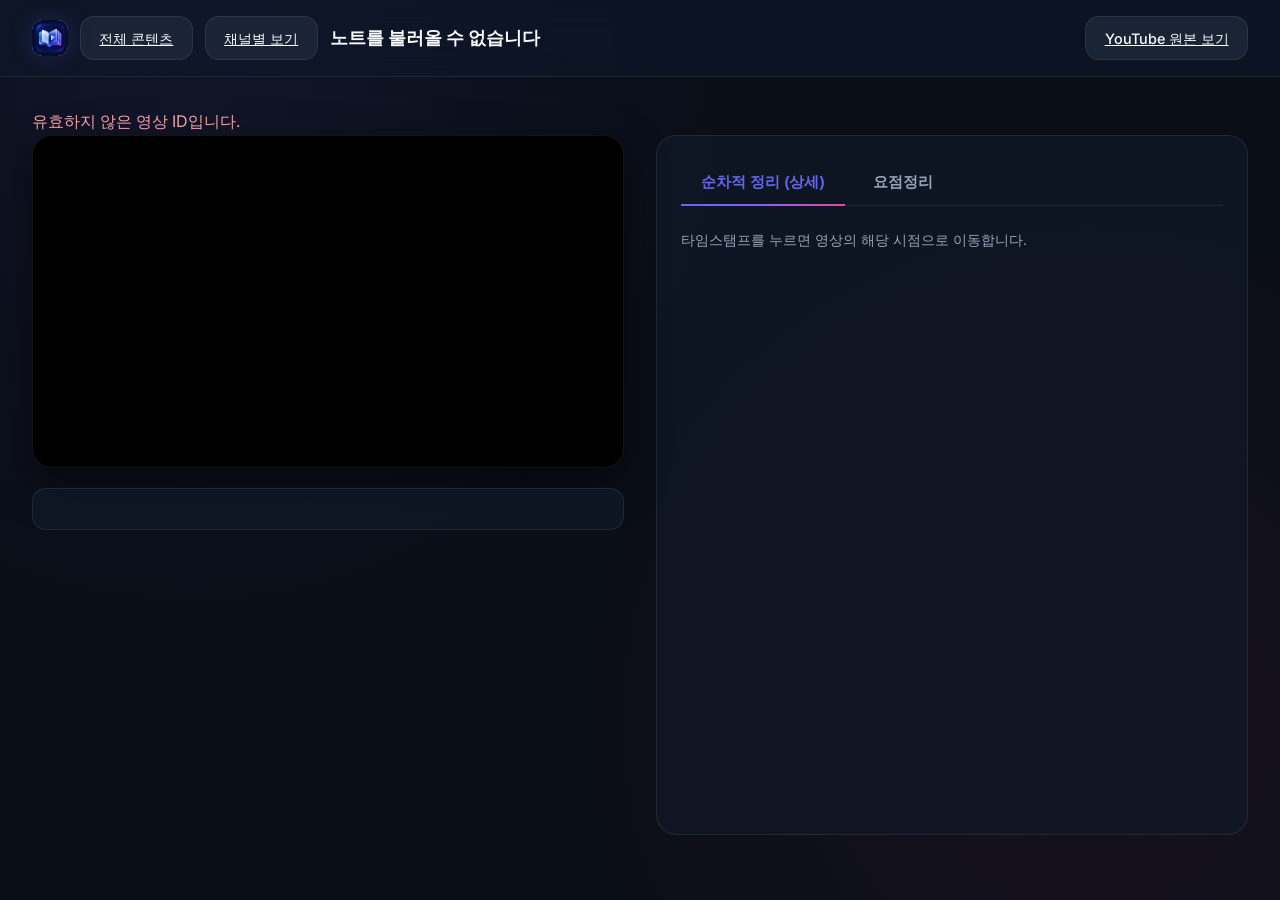
<file: viewer.html>
<!DOCTYPE html>
<html lang="ko">
<head>
  <meta charset="UTF-8">
  <meta name="viewport" content="width=device-width, initial-scale=1.0">
  <meta name="yka-mode" content="public">
  <meta name="description" content="토니의 지식 도서관 — 지식 노트 뷰어">
  <title>지식 노트 — 토니의 지식 도서관</title>
  <link rel="icon" type="image/png" sizes="32x32" href="./assets/favicon-32x32.png">
  <link rel="icon" type="image/png" sizes="16x16" href="./assets/favicon-16x16.png">
  <link rel="apple-touch-icon" sizes="180x180" href="./assets/tony-knowledge-library-icon.png">
  <link rel="shortcut icon" href="./favicon.ico">
  <link rel="stylesheet" href="./css/style.css">
</head>
<body>
  <header class="app-header">
    <div class="header-container viewer-header">
      <a href="./index.html" class="viewer-logo-group" title="토니의 지식 도서관">
        <div class="logo-icon viewer-logo-icon">
          <img src="./assets/tony-knowledge-library-icon.png" alt="토니의 지식 도서관" class="logo-img">
        </div>
      </a>
      <nav class="viewer-navigation" aria-label="도서관 탐색">
        <a href="./index.html" class="btn-secondary">전체 콘텐츠</a>
        <a href="./channels.html" class="btn-secondary">채널별 보기</a>
      </nav>
      <h1 id="viewer-header-title">학습 노트 로딩 중...</h1>
      <a href="#" id="open-youtube-original-btn" target="_blank" rel="noopener noreferrer" class="btn-secondary">YouTube 원본 보기</a>
    </div>
  </header>
  <main class="main-container">
    <div class="edit-toolbar" data-local-only hidden>
      <button id="edit-btn" class="btn-primary" disabled>수정하기</button>
      <button id="save-btn" class="btn-primary" hidden>저장</button>
      <button id="cancel-edit-btn" class="btn-secondary" hidden>취소</button>
      <button id="hide-btn" class="btn-secondary" disabled>숨김</button>
      <span id="sync-status" role="status"></span>
    </div>
    <p id="viewer-message" role="status" aria-live="polite"></p>
    <div class="viewer-layout">
      <section class="video-player-section" aria-label="영상 정보">
        <div class="video-embed-container" id="player-container"><div id="youtube-player"></div></div>
        <div class="viewer-meta-card" id="metadata-container"></div>
      </section>
      <section class="notes-section" aria-label="학습 노트">
        <nav class="tabs-nav" role="tablist" aria-label="노트 선택">
          <button id="detail-tab" class="tab-btn active" data-tab="tab-detail" role="tab" aria-controls="tab-detail" aria-selected="true">순차적 정리 (상세)</button>
          <button id="summary-tab" class="tab-btn" data-tab="tab-summary" role="tab" aria-controls="tab-summary" aria-selected="false" tabindex="-1">요점정리</button>
        </nav>
        <div class="tab-pane active" id="tab-detail" role="tabpanel" aria-labelledby="detail-tab">
          <p class="note-hint">타임스탬프를 누르면 영상의 해당 시점으로 이동합니다.</p>
          <div id="detail-items-container"></div>
        </div>
        <div class="tab-pane" id="tab-summary" role="tabpanel" aria-labelledby="summary-tab">
          <div id="summary-container"></div>
        </div>
      </section>
    </div>
  </main>
  <script src="./js/data_source.js"></script>
  <script src="./js/viewer.js"></script>
</body>
</html>
</file>
<file: css/style.css>
@import url('https://fonts.googleapis.com/css2?family=Pretendard:wght@300;400;500;600;700;800&family=Inter:wght@400;500;600;700&display=swap');

:root {
  --bg-primary: #0a0e17;
  --bg-secondary: #111827;
  --bg-card: rgba(17, 24, 39, 0.75);
  --bg-card-hover: rgba(30, 41, 59, 0.85);
  --bg-glass: rgba(15, 23, 42, 0.65);
  --border-subtle: rgba(255, 255, 255, 0.08);
  --border-focus: rgba(99, 102, 241, 0.5);
  
  --text-primary: #f8fafc;
  --text-secondary: #94a3b8;
  --text-muted: #64748b;

  --accent-primary: #6366f1;
  --accent-primary-hover: #4f46e5;
  --accent-gradient: linear-gradient(135deg, #6366f1 0%, #8b5cf6 50%, #ec4899 100%);
  --accent-gradient-glow: linear-gradient(135deg, rgba(99, 102, 241, 0.25) 0%, rgba(139, 92, 246, 0.25) 100%);
  --accent-success: #10b981;
  --accent-warning: #f59e0b;
  --accent-danger: #ef4444;

  --radius-sm: 8px;
  --radius-md: 14px;
  --radius-lg: 20px;
  --radius-full: 9999px;

  --shadow-sm: 0 2px 8px rgba(0, 0, 0, 0.3);
  --shadow-md: 0 8px 24px rgba(0, 0, 0, 0.4);
  --shadow-lg: 0 16px 40px rgba(0, 0, 0, 0.5);
  --shadow-glow: 0 0 25px rgba(99, 102, 241, 0.2);

  --transition: all 0.25s cubic-bezier(0.16, 1, 0.3, 1);
}

* {
  box-sizing: border-box;
  margin: 0;
  padding: 0;
}

body {
  font-family: 'Pretendard', 'Inter', -apple-system, BlinkMacSystemFont, sans-serif;
  background-color: var(--bg-primary);
  color: var(--text-primary);
  line-height: 1.6;
  min-height: 100vh;
  overflow-x: hidden;
  background-image: 
    radial-gradient(circle at 15% 10%, rgba(99, 102, 241, 0.08) 0%, transparent 40%),
    radial-gradient(circle at 85% 80%, rgba(236, 72, 153, 0.06) 0%, transparent 40%);
  background-attachment: fixed;
}

/* Custom Scrollbar */
::-webkit-scrollbar {
  width: 8px;
  height: 8px;
}
::-webkit-scrollbar-track {
  background: var(--bg-primary);
}
::-webkit-scrollbar-thumb {
  background: #334155;
  border-radius: var(--radius-full);
}
::-webkit-scrollbar-thumb:hover {
  background: #475569;
}

/* Header & Navbar */
header.app-header {
  position: sticky;
  top: 0;
  z-index: 100;
  backdrop-filter: blur(16px);
  -webkit-backdrop-filter: blur(16px);
  background: var(--bg-glass);
  border-bottom: 1px solid var(--border-subtle);
  padding: 1rem 2rem;
}

.header-container {
  max-width: 1400px;
  margin: 0 auto;
  display: flex;
  justify-content: space-between;
  align-items: center;
  gap: 1.5rem;
}

.logo-group {
  display: flex;
  align-items: center;
  gap: 0.85rem;
  text-decoration: none;
  color: inherit;
}
.logo-icon {
  width: 42px;
  height: 42px;
  border-radius: 12px;
  background: var(--accent-gradient);
  display: flex;
  align-items: center;
  justify-content: center;
  box-shadow: var(--shadow-glow);
  overflow: hidden;
  flex-shrink: 0;
}

.logo-icon img,
.logo-img {
  width: 100%;
  height: 100%;
  object-fit: cover;
  border-radius: 12px;
  display: block;
}

.logo-icon svg {
  width: 24px;
  height: 24px;
  fill: #ffffff;
}

.viewer-logo-group {
  display: flex;
  align-items: center;
  text-decoration: none;
  flex-shrink: 0;
}

.viewer-logo-icon {
  width: 36px;
  height: 36px;
  border-radius: 10px;
  box-shadow: var(--shadow-glow);
  overflow: hidden;
}

.viewer-logo-icon img {
  border-radius: 10px;
}

.logo-text h1 {
  font-size: 1.25rem;
  font-weight: 700;
  letter-spacing: -0.02em;
  background: linear-gradient(135deg, #ffffff 0%, #cbd5e1 100%);
  -webkit-background-clip: text;
  -webkit-text-fill-color: transparent;
}

.logo-text p {
  font-size: 0.75rem;
  color: var(--text-secondary);
  font-weight: 400;
}

.header-stats {
  display: flex;
  align-items: center;
  gap: 1rem;
}

.stat-badge {
  display: flex;
  align-items: center;
  gap: 0.5rem;
  background: rgba(30, 41, 59, 0.6);
  border: 1px solid var(--border-subtle);
  padding: 0.4rem 0.85rem;
  border-radius: var(--radius-full);
  font-size: 0.8rem;
  color: var(--text-secondary);
}

.stat-badge strong {
  color: var(--text-primary);
  font-weight: 600;
}

.stat-badge.credit-badge {
  border-color: rgba(16, 185, 129, 0.3);
  color: #34d399;
}

.btn-primary {
  display: inline-flex;
  align-items: center;
  gap: 0.5rem;
  background: var(--accent-gradient);
  color: #ffffff;
  border: none;
  padding: 0.6rem 1.25rem;
  border-radius: var(--radius-md);
  font-size: 0.9rem;
  font-weight: 600;
  cursor: pointer;
  box-shadow: var(--shadow-glow);
  transition: var(--transition);
}

.btn-primary:hover {
  transform: translateY(-2px);
  box-shadow: 0 4px 20px rgba(99, 102, 241, 0.4);
}

.btn-secondary {
  display: inline-flex;
  align-items: center;
  gap: 0.5rem;
  background: rgba(30, 41, 59, 0.8);
  color: var(--text-primary);
  border: 1px solid var(--border-subtle);
  padding: 0.6rem 1.15rem;
  border-radius: var(--radius-md);
  font-size: 0.9rem;
  font-weight: 500;
  cursor: pointer;
  transition: var(--transition);
}

.btn-secondary:hover {
  background: rgba(51, 65, 85, 0.8);
  border-color: var(--border-focus);
}

/* Main Container */
main.main-container {
  max-width: 1400px;
  margin: 2rem auto;
  padding: 0 2rem;
}

/* Batch Add Modal / Panel */
.batch-modal-backdrop {
  position: fixed;
  inset: 0;
  background: rgba(0, 0, 0, 0.7);
  backdrop-filter: blur(8px);
  display: none;
  align-items: center;
  justify-content: center;
  z-index: 1000;
  opacity: 0;
  pointer-events: none;
  transition: opacity 0.25s ease;
}

.batch-modal-backdrop.active {
  display: flex;
  opacity: 1;
  pointer-events: auto;
}

.batch-modal {
  background: var(--bg-secondary);
  border: 1px solid var(--border-subtle);
  border-radius: var(--radius-lg);
  width: 90%;
  max-width: 620px;
  padding: 2rem;
  box-shadow: var(--shadow-lg);
  transform: scale(0.95);
  transition: transform 0.25s cubic-bezier(0.16, 1, 0.3, 1);
}

.batch-modal-backdrop.active .batch-modal {
  transform: scale(1);
}

.modal-header {
  display: flex;
  justify-content: space-between;
  align-items: center;
  margin-bottom: 1.25rem;
}

.modal-header h2 {
  font-size: 1.25rem;
  font-weight: 700;
}

.close-btn {
  background: none;
  border: none;
  color: var(--text-muted);
  cursor: pointer;
  font-size: 1.5rem;
  line-height: 1;
  transition: var(--transition);
}

.close-btn:hover {
  color: var(--text-primary);
}

.form-group {
  margin-bottom: 1.25rem;
}

.form-group label {
  display: block;
  font-size: 0.85rem;
  font-weight: 500;
  color: var(--text-secondary);
  margin-bottom: 0.5rem;
}

textarea.url-input {
  width: 100%;
  min-height: 140px;
  background: rgba(10, 14, 23, 0.8);
  border: 1px solid var(--border-subtle);
  border-radius: var(--radius-sm);
  padding: 0.85rem;
  color: var(--text-primary);
  font-family: 'Inter', monospace;
  font-size: 0.85rem;
  resize: vertical;
  transition: var(--transition);
}

textarea.url-input:focus {
  outline: none;
  border-color: var(--accent-primary);
  box-shadow: 0 0 0 3px rgba(99, 102, 241, 0.2);
}

.form-hint {
  font-size: 0.75rem;
  color: var(--text-muted);
  margin-top: 0.4rem;
}

/* Batch Active Banner */
.batch-status-banner {
  background: var(--accent-gradient-glow);
  border: 1px solid rgba(99, 102, 241, 0.3);
  border-radius: var(--radius-md);
  padding: 1rem 1.5rem;
  margin-bottom: 2rem;
  display: none;
  align-items: center;
  justify-content: space-between;
  gap: 1rem;
}

.batch-status-banner.visible {
  display: flex;
}

.batch-status-info {
  display: flex;
  align-items: center;
  gap: 0.85rem;
}

.pulse-spinner {
  width: 12px;
  height: 12px;
  background-color: var(--accent-primary);
  border-radius: 50%;
  box-shadow: 0 0 0 0 rgba(99, 102, 241, 0.7);
  animation: pulse 1.6s infinite;
}

@keyframes pulse {
  0% { transform: scale(0.95); box-shadow: 0 0 0 0 rgba(99, 102, 241, 0.7); }
  70% { transform: scale(1); box-shadow: 0 0 0 10px rgba(99, 102, 241, 0); }
  100% { transform: scale(0.95); box-shadow: 0 0 0 0 rgba(99, 102, 241, 0); }
}

/* Filter & Search Bar */
.control-panel {
  display: flex;
  flex-direction: column;
  gap: 1.25rem;
  margin-bottom: 2rem;
}

.search-row {
  display: flex;
  gap: 1rem;
  flex-wrap: wrap;
}

.search-box-wrapper {
  flex: 1;
  min-width: 280px;
  position: relative;
}

.search-icon {
  position: absolute;
  left: 1rem;
  top: 50%;
  transform: translateY(-50%);
  color: var(--text-muted);
  pointer-events: none;
}

input.search-input {
  width: 100%;
  background: var(--bg-card);
  border: 1px solid var(--border-subtle);
  border-radius: var(--radius-md);
  padding: 0.75rem 1rem 0.75rem 2.75rem;
  color: var(--text-primary);
  font-size: 0.95rem;
  transition: var(--transition);
}

input.search-input:focus {
  outline: none;
  border-color: var(--accent-primary);
  box-shadow: 0 0 0 3px rgba(99, 102, 241, 0.2);
}

.filter-select {
  background: var(--bg-card);
  border: 1px solid var(--border-subtle);
  color: var(--text-primary);
  border-radius: var(--radius-md);
  padding: 0.75rem 1.25rem;
  font-size: 0.9rem;
  cursor: pointer;
  transition: var(--transition);
}

.filter-select:focus {
  outline: none;
  border-color: var(--accent-primary);
}

/* Category Chips */
.category-chips-bar {
  display: flex;
  gap: 0.5rem;
  overflow-x: auto;
  padding-bottom: 0.5rem;
}

.category-chip {
  white-space: nowrap;
  background: rgba(30, 41, 59, 0.6);
  border: 1px solid var(--border-subtle);
  color: var(--text-secondary);
  padding: 0.45rem 1rem;
  border-radius: var(--radius-full);
  font-size: 0.82rem;
  font-weight: 500;
  cursor: pointer;
  transition: var(--transition);
}

.category-chip:hover {
  background: rgba(51, 65, 85, 0.8);
  color: var(--text-primary);
}

.category-chip.active {
  background: var(--accent-primary);
  border-color: var(--accent-primary);
  color: #ffffff;
  box-shadow: var(--shadow-glow);
}

/* Video Grid */
.video-grid {
  display: grid;
  grid-template-columns: repeat(auto-fill, minmax(320px, 1fr));
  gap: 1.75rem;
}

.video-card {
  background: var(--bg-card);
  border: 1px solid var(--border-subtle);
  border-radius: var(--radius-lg);
  overflow: hidden;
  display: flex;
  flex-direction: column;
  transition: var(--transition);
  cursor: pointer;
  text-decoration: none;
  color: inherit;
  position: relative;
}

.video-card:hover {
  transform: translateY(-4px);
  border-color: var(--border-focus);
  box-shadow: var(--shadow-lg);
  background: var(--bg-card-hover);
}

.card-thumbnail-wrapper {
  position: relative;
  width: 100%;
  aspect-ratio: 16 / 9;
  overflow: hidden;
  background: #0f172a;
}

.card-thumbnail {
  width: 100%;
  height: 100%;
  object-fit: cover;
  transition: transform 0.4s ease;
}

.video-card:hover .card-thumbnail {
  transform: scale(1.05);
}

.card-duration-badge {
  position: absolute;
  bottom: 0.5rem;
  right: 0.5rem;
  background: rgba(0, 0, 0, 0.8);
  color: #ffffff;
  padding: 0.2rem 0.5rem;
  border-radius: var(--radius-sm);
  font-size: 0.75rem;
  font-weight: 600;
}

.card-kdc-badge {
  position: absolute;
  top: 0.5rem;
  left: 0.5rem;
  background: rgba(15, 23, 42, 0.85);
  backdrop-filter: blur(8px);
  border: 1px solid rgba(255, 255, 255, 0.1);
  color: #a5b4fc;
  padding: 0.25rem 0.6rem;
  border-radius: var(--radius-full);
  font-size: 0.72rem;
  font-weight: 600;
}

.card-body {
  padding: 1.25rem;
  display: flex;
  flex-direction: column;
  flex: 1;
  gap: 0.75rem;
}

.card-title {
  font-size: 1rem;
  font-weight: 700;
  line-height: 1.4;
  color: var(--text-primary);
  display: -webkit-box;
  -webkit-line-clamp: 2;
  -webkit-box-orient: vertical;
  overflow: hidden;
}

.card-meta-row {
  display: flex;
  align-items: center;
  justify-content: space-between;
  font-size: 0.8rem;
  color: var(--text-secondary);
}

.card-channel {
  font-weight: 500;
  color: #cbd5e1;
  overflow: hidden;
  text-overflow: ellipsis;
  white-space: nowrap;
  max-width: 60%;
}

.speaker-tag {
  background: rgba(139, 92, 246, 0.2);
  border: 1px solid rgba(139, 92, 246, 0.4);
  color: #c4b5fd;
  padding: 0.15rem 0.5rem;
  border-radius: var(--radius-full);
  font-size: 0.75rem;
  font-weight: 600;
}

.card-tags {
  display: flex;
  flex-wrap: wrap;
  gap: 0.4rem;
  margin-top: auto;
  padding-top: 0.5rem;
}

.card-tag {
  font-size: 0.72rem;
  color: var(--text-muted);
  background: rgba(255, 255, 255, 0.04);
  padding: 0.15rem 0.45rem;
  border-radius: var(--radius-sm);
}

/* Empty State */
.empty-state {
  text-align: center;
  padding: 5rem 2rem;
  color: var(--text-muted);
}

.empty-state svg {
  width: 64px;
  height: 64px;
  stroke: var(--text-muted);
  margin-bottom: 1rem;
}

.empty-state h3 {
  font-size: 1.25rem;
  color: var(--text-secondary);
  margin-bottom: 0.5rem;
}

/* VIEWER PAGE SPECIFIC */
.viewer-layout {
  display: grid;
  grid-template-columns: 1fr 1fr;
  gap: 2rem;
  align-items: start;
}

.video-player-section {
  position: sticky;
  top: 6rem;
  display: flex;
  flex-direction: column;
  gap: 1.25rem;
}

@media (max-width: 1024px) {
  .viewer-layout {
    grid-template-columns: 1fr;
    gap: 1.5rem;
  }
  .video-player-section {
    position: static;
    top: auto;
  }
}

.video-embed-container {
  width: 100%;
  aspect-ratio: 16 / 9;
  background: #000;
  border-radius: var(--radius-lg);
  overflow: hidden;
  border: 1px solid var(--border-subtle);
  box-shadow: var(--shadow-lg);
}

.video-embed-container iframe {
  width: 100%;
  height: 100%;
  border: none;
}

.viewer-meta-card {
  background: var(--bg-card);
  border: 1px solid var(--border-subtle);
  border-radius: var(--radius-md);
  padding: 1.25rem;
}

.viewer-meta-title {
  font-size: 1.15rem;
  font-weight: 700;
  margin-bottom: 0.75rem;
  line-height: 1.4;
}

.viewer-badges-row {
  display: flex;
  flex-wrap: wrap;
  gap: 0.5rem;
  margin-bottom: 0.75rem;
}

.notes-section {
  background: var(--bg-card);
  border: 1px solid var(--border-subtle);
  border-radius: var(--radius-lg);
  padding: 1.5rem;
  min-height: 700px;
}

/* Tabs */
.tabs-nav {
  display: flex;
  border-bottom: 1px solid var(--border-subtle);
  margin-bottom: 1.5rem;
  gap: 0.5rem;
}

.tab-btn {
  background: none;
  border: none;
  padding: 0.75rem 1.25rem;
  color: var(--text-secondary);
  font-size: 0.95rem;
  font-weight: 600;
  cursor: pointer;
  position: relative;
  transition: var(--transition);
  border-radius: var(--radius-sm) var(--radius-sm) 0 0;
}

.tab-btn:hover {
  color: var(--text-primary);
}

.tab-btn.active {
  color: var(--accent-primary);
}

.tab-btn.active::after {
  content: '';
  position: absolute;
  bottom: -1px;
  left: 0;
  right: 0;
  height: 2px;
  background: var(--accent-gradient);
}

.tab-pane {
  display: none;
}

.tab-pane.active {
  display: block;
}

/* Detail Note Items */
.detail-item-card {
  background: rgba(30, 41, 59, 0.4);
  border: 1px solid var(--border-subtle);
  border-radius: var(--radius-md);
  padding: 1.25rem;
  margin-bottom: 1.25rem;
  transition: var(--transition);
}

.detail-item-card:hover {
  border-color: rgba(99, 102, 241, 0.3);
  background: rgba(30, 41, 59, 0.6);
}

.detail-item-header {
  display: flex;
  align-items: center;
  gap: 0.75rem;
  margin-bottom: 0.6rem;
}

.timestamp-btn {
  display: inline-flex;
  align-items: center;
  gap: 0.3rem;
  background: rgba(99, 102, 241, 0.2);
  border: 1px solid rgba(99, 102, 241, 0.4);
  color: #a5b4fc;
  padding: 0.25rem 0.6rem;
  border-radius: var(--radius-sm);
  font-size: 0.8rem;
  font-weight: 600;
  cursor: pointer;
  transition: var(--transition);
}

.timestamp-btn:hover {
  background: var(--accent-primary);
  color: #ffffff;
  box-shadow: 0 0 10px rgba(99, 102, 241, 0.5);
}

.detail-item-topic {
  font-size: 1.05rem;
  font-weight: 700;
  color: var(--text-primary);
}

.detail-item-content {
  color: #cbd5e1;
  font-size: 0.92rem;
  line-height: 1.65;
  white-space: pre-line;
}

/* Summary Note Cards */
.takeaway-box {
  background: var(--accent-gradient-glow);
  border: 1px solid rgba(99, 102, 241, 0.4);
  border-radius: var(--radius-md);
  padding: 1.5rem;
  margin-bottom: 1.5rem;
}

.takeaway-label {
  font-size: 0.75rem;
  font-weight: 700;
  text-transform: uppercase;
  letter-spacing: 0.05em;
  color: #a5b4fc;
  margin-bottom: 0.5rem;
}

.takeaway-text {
  font-size: 1.15rem;
  font-weight: 700;
  line-height: 1.5;
  color: #ffffff;
}

.summary-section {
  margin-bottom: 1.5rem;
}

.summary-section h4 {
  font-size: 0.95rem;
  font-weight: 700;
  color: #94a3b8;
  margin-bottom: 0.75rem;
  display: flex;
  align-items: center;
  gap: 0.5rem;
}

.summary-list {
  list-style: none;
  display: flex;
  flex-direction: column;
  gap: 0.5rem;
}

.summary-list li {
  background: rgba(30, 41, 59, 0.4);
  border: 1px solid var(--border-subtle);
  border-radius: var(--radius-sm);
  padding: 0.75rem 1rem;
  font-size: 0.9rem;
  color: #e2e8f0;
  line-height: 1.5;
}

/* Transcript Stream */
.transcript-stream {
  max-height: 600px;
  overflow-y: auto;
  padding-right: 0.5rem;
  display: flex;
  flex-direction: column;
  gap: 0.5rem;
}

.transcript-line {
  display: flex;
  align-items: baseline;
  gap: 0.75rem;
  padding: 0.4rem 0.6rem;
  border-radius: var(--radius-sm);
  transition: var(--transition);
}

.transcript-line:hover {
  background: rgba(255, 255, 255, 0.05);
}

.transcript-line .time {
  font-size: 0.75rem;
  color: var(--accent-primary);
  font-weight: 600;
  cursor: pointer;
  white-space: nowrap;
}

.transcript-line .text {
  font-size: 0.85rem;
  color: #94a3b8;
}

/* ==========================================================================
   Navigation Menu & Search Enhancements
   ========================================================================== */

.top-nav-menu {
  display: flex;
  align-items: center;
  gap: 0.65rem;
}

.top-nav-btn {
  display: inline-flex;
  align-items: center;
  gap: 0.45rem;
  background: rgba(30, 41, 59, 0.6);
  border: 1px solid var(--border-subtle);
  color: var(--text-secondary);
  padding: 0.55rem 1rem;
  border-radius: var(--radius-md);
  font-size: 0.88rem;
  font-weight: 600;
  text-decoration: none;
  cursor: pointer;
  transition: var(--transition);
}

.top-nav-btn:hover {
  background: rgba(51, 65, 85, 0.8);
  color: var(--text-primary);
  border-color: rgba(99, 102, 241, 0.4);
}

.top-nav-btn.active {
  background: rgba(99, 102, 241, 0.2);
  color: #a5b4fc;
  border-color: var(--accent-primary);
  box-shadow: 0 0 12px rgba(99, 102, 241, 0.25);
}

.btn-search {
  display: inline-flex;
  align-items: center;
  gap: 0.5rem;
  background: var(--accent-gradient);
  color: #ffffff;
  border: none;
  padding: 0.75rem 1.4rem;
  border-radius: var(--radius-md);
  font-size: 0.92rem;
  font-weight: 600;
  cursor: pointer;
  box-shadow: var(--shadow-glow);
  transition: var(--transition);
  white-space: nowrap;
}

.btn-search:hover {
  transform: translateY(-1px);
  box-shadow: 0 4px 18px rgba(99, 102, 241, 0.45);
}

.btn-search:active {
  transform: translateY(0);
}

.empty-message {
  font-size: 0.95rem;
  color: #94a3b8;
  margin: 0.5rem 0 1.25rem;
  line-height: 1.6;
}

/* ==========================================================================
   Grouped Layout Sections (Speaker Search & Channel View)
   ========================================================================== */

.channel-group-section {
  margin-bottom: 3rem;
  background: rgba(15, 23, 42, 0.4);
  border: 1px solid var(--border-subtle);
  border-radius: var(--radius-lg);
  padding: 1.75rem;
}

.channel-group-header {
  display: flex;
  align-items: center;
  justify-content: space-between;
  padding-bottom: 1rem;
  border-bottom: 1px solid var(--border-subtle);
  margin-bottom: 1.5rem;
}

.channel-group-title {
  display: flex;
  align-items: center;
  gap: 0.75rem;
  font-size: 1.35rem;
  font-weight: 700;
  color: #ffffff;
}

.speaker-group-section {
  margin-bottom: 2rem;
}

.speaker-group-header {
  display: flex;
  align-items: center;
  gap: 0.6rem;
  font-size: 1.15rem;
  font-weight: 700;
  color: #a5b4fc;
  margin-bottom: 1rem;
  padding-left: 0.25rem;
}

.series-group-section {
  margin-bottom: 1.75rem;
  background: rgba(30, 41, 59, 0.3);
  border: 1px solid rgba(51, 65, 85, 0.6);
  border-radius: var(--radius-md);
  padding: 1.25rem;
}

.series-group-title {
  display: flex;
  align-items: center;
  gap: 0.5rem;
  font-size: 1rem;
  font-weight: 700;
  color: #38bdf8;
  margin-bottom: 1rem;
}

.episode-badge {
  display: inline-block;
  background: rgba(56, 189, 248, 0.2);
  border: 1px solid rgba(56, 189, 248, 0.4);
  color: #7dd3fc;
  padding: 0.15rem 0.5rem;
  border-radius: var(--radius-sm);
  font-size: 0.75rem;
  font-weight: 700;
  margin-right: 0.4rem;
}

/* Channel Tabs Bar for channels.html */
.channel-tabs-bar {
  display: flex;
  gap: 0.75rem;
  flex-wrap: wrap;
  margin-bottom: 2rem;
  padding-bottom: 1rem;
  border-bottom: 1px solid var(--border-subtle);
}

.channel-tab-pill {
  display: inline-flex;
  align-items: center;
  gap: 0.5rem;
  background: rgba(30, 41, 59, 0.6);
  border: 1px solid var(--border-subtle);
  color: var(--text-secondary);
  padding: 0.6rem 1.25rem;
  border-radius: var(--radius-full);
  font-size: 0.92rem;
  font-weight: 600;
  cursor: pointer;
  transition: var(--transition);
}

.channel-tab-pill:hover {
  background: rgba(51, 65, 85, 0.8);
  color: var(--text-primary);
  border-color: rgba(99, 102, 241, 0.4);
}

.channel-tab-pill.active {
  background: var(--accent-gradient);
  border-color: transparent;
  color: #ffffff;
  box-shadow: var(--shadow-glow);
}

.channel-count-badge {
  background: rgba(0, 0, 0, 0.3);
  padding: 0.15rem 0.5rem;
  border-radius: var(--radius-full);
  font-size: 0.78rem;
  font-weight: 700;
}

/* Load More Button */
.load-more-container {
  display: flex;
  justify-content: center;
  margin-top: 2.5rem;
  margin-bottom: 2rem;
}

.btn-load-more {
  display: inline-flex;
  align-items: center;
  gap: 0.6rem;
  padding: 0.85rem 2rem;
  background: rgba(30, 41, 59, 0.8);
  border: 1px solid var(--accent-primary);
  border-radius: var(--radius-full);
  color: #ffffff;
  font-size: 0.95rem;
  font-weight: 600;
  cursor: pointer;
  transition: var(--transition);
  box-shadow: 0 4px 14px rgba(0, 0, 0, 0.25);
}

.btn-load-more:hover {
  background: var(--accent-primary);
  transform: translateY(-2px);
  box-shadow: var(--shadow-glow);
}

/* Failure Management Modal */
.failure-modal-content {
  max-width: 720px;
  width: 90%;
  max-height: 85vh;
  display: flex;
  flex-direction: column;
}

.failure-modal-content .modal-body {
  overflow-y: auto;
  max-height: 60vh;
  padding-right: 0.5rem;
}

.failure-list {
  display: flex;
  flex-direction: column;
  gap: 1rem;
}

.failure-item-card {
  background: rgba(15, 23, 42, 0.7);
  border: 1px solid var(--border-subtle);
  border-radius: var(--radius-md);
  padding: 1.25rem;
  transition: var(--transition);
}

.failure-item-card:hover {
  border-color: rgba(244, 63, 94, 0.4);
}

.failure-item-header {
  display: flex;
  justify-content: space-between;
  align-items: flex-start;
  gap: 1rem;
  margin-bottom: 0.75rem;
}

.failure-item-title-group {
  flex: 1;
}

.failure-item-title {
  font-size: 0.98rem;
  font-weight: 600;
  color: var(--text-primary);
  margin-bottom: 0.25rem;
  line-height: 1.4;
}

.failure-item-submeta {
  font-size: 0.8rem;
  color: #94a3b8;
  display: flex;
  gap: 0.75rem;
  flex-wrap: wrap;
}

.failure-badge {
  display: inline-flex;
  align-items: center;
  padding: 0.25rem 0.65rem;
  border-radius: var(--radius-full);
  font-size: 0.78rem;
  font-weight: 700;
  white-space: nowrap;
}

.failure-badge.badge-restricted {
  background: rgba(245, 158, 11, 0.2);
  border: 1px solid rgba(245, 158, 11, 0.5);
  color: #fbbf24;
}

.failure-badge.badge-failed {
  background: rgba(244, 63, 94, 0.2);
  border: 1px solid rgba(244, 63, 94, 0.5);
  color: #fb7185;
}

.failure-short-reason {
  font-size: 0.88rem;
  color: #e2e8f0;
  background: rgba(30, 41, 59, 0.5);
  padding: 0.6rem 0.85rem;
  border-radius: var(--radius-sm);
  margin-bottom: 0.75rem;
  border-left: 3px solid #f43f5e;
}

.failure-short-reason.restricted-reason {
  border-left-color: #f59e0b;
}

.failure-full-error-box {
  display: none;
  font-size: 0.8rem;
  font-family: 'Inter', monospace;
  background: #090d16;
  border: 1px solid #1e293b;
  border-radius: var(--radius-sm);
  padding: 0.75rem;
  color: #cbd5e1;
  white-space: pre-wrap;
  word-break: break-all;
  max-height: 180px;
  overflow-y: auto;
  margin-bottom: 0.75rem;
}

.failure-item-actions {
  display: flex;
  justify-content: space-between;
  align-items: center;
  gap: 0.5rem;
  padding-top: 0.5rem;
  border-top: 1px solid rgba(255, 255, 255, 0.05);
}

.btn-toggle-error {
  background: none;
  border: none;
  color: #94a3b8;
  font-size: 0.8rem;
  cursor: pointer;
  text-decoration: underline;
  padding: 0;
}

.btn-toggle-error:hover {
  color: #ffffff;
}

.btn-retry-item {
  padding: 0.35rem 0.85rem;
  background: rgba(59, 130, 246, 0.2);
  border: 1px solid rgba(59, 130, 246, 0.5);
  color: #60a5fa;
  border-radius: var(--radius-sm);
  font-size: 0.82rem;
  font-weight: 600;
  cursor: pointer;
  transition: var(--transition);
}

.btn-retry-item:hover {
  background: #2563eb;
  color: #ffffff;
}

.btn-delete-item {
  padding: 0.35rem 0.85rem;
  background: rgba(244, 63, 94, 0.15);
  border: 1px solid rgba(244, 63, 94, 0.4);
  color: #fb7185;
  border-radius: var(--radius-sm);
  font-size: 0.82rem;
  font-weight: 600;
  cursor: pointer;
  transition: var(--transition);
}

.btn-delete-item:hover {
  background: #e11d48;
  color: #ffffff;
}
/* V2: explicit local capabilities and in-place editing. */
[hidden] { display: none !important; }
.viewer-header, .viewer-navigation, .edit-toolbar { display: flex; flex-wrap: wrap; gap: .75rem; align-items: center; }
.viewer-header h1 { flex: 1 1 240px; font-size: 1.1rem; overflow-wrap: anywhere; }
.edit-toolbar { margin-bottom: 1rem; }
.edit-toolbar [role="status"], .note-hint { color: #94a3b8; font-size: .85rem; }
.metadata-line { margin: .7rem 0; overflow-wrap: anywhere; }
.summary-paragraph, .summary-list li, .detail-item-content { white-space: pre-wrap; overflow-wrap: anywhere; }
.summary-content { font-size: 0.98rem; line-height: 1.8; color: #e2e8f0; }
.summary-subheading-1 { font-size: 1.25rem; font-weight: 700; color: #f8fafc; margin: 1.6rem 0 0.8rem; border-bottom: 1px solid rgba(255, 255, 255, 0.1); padding-bottom: 0.4rem; }
.summary-subheading-2 { font-size: 1.12rem; font-weight: 600; color: #38bdf8; margin: 1.4rem 0 0.6rem; }
.summary-subheading-3 { font-size: 1.02rem; font-weight: 600; color: #93c5fd; margin: 1.1rem 0 0.5rem; }
.summary-paragraph { margin-bottom: 1.1rem; }
.summary-list { margin: 0.5rem 0 1.1rem 1.25rem; list-style-type: disc; }
.summary-list li { margin-bottom: 0.35rem; }
.summary-section h3 { margin-bottom: .85rem; font-size: 1.05rem; }
.error-message { color: #fda4af; }
.edit-field { display: flex; flex-direction: column; gap: .4rem; margin-bottom: .8rem; min-width: 0; }
.edit-field label, .edit-field span { font-size: .85rem; color: #cbd5e1; }
.edit-field input, .edit-field textarea, .edit-field select {
  box-sizing: border-box; width: 100%; min-width: 0; padding: .65rem;
  background: #0f172a; color: #f1f5f9; border: 1px solid #475569; border-radius: .45rem; font: inherit;
}
.edit-field textarea { resize: vertical; line-height: 1.6; }
.edit-list-row { padding: .8rem; margin: .7rem 0; border: 1px solid #334155; border-radius: .5rem; }
.edit-list-action { margin-bottom: .4rem; font-size: .8rem; }
.viewer-meta-card fieldset { min-width: 0; border: 1px solid #334155; padding: .6rem; margin: .8rem 0; }
.viewer-layout > *, .notes-section { min-width: 0; }
.hidden-dialog { width: min(760px, calc(100vw - 2rem)); max-height: 85vh; overflow-y: auto;
  margin: auto; padding: 1.5rem; border: 1px solid #475569; border-radius: 1rem; background: #0f172a; color: #f1f5f9; }
.hidden-dialog::backdrop { background: rgba(0,0,0,.65); }
.hidden-dialog .search-row { flex-wrap: wrap; margin: 1rem 0; }
.hidden-dialog .search-input { flex: 1 1 180px; width: auto; padding-left: .75rem; min-width: 0; }
.hidden-video-row { display: flex; gap: 1rem; align-items: center; justify-content: space-between; padding: 1rem 0; border-bottom: 1px solid #334155; }
.hidden-video-row a { color: #e2e8f0; overflow-wrap: anywhere; min-width: 0; }
.hidden-video-row button { flex-shrink: 0; }
button:disabled { opacity: .55; cursor: wait; }
:focus-visible { outline: 2px solid #38bdf8; outline-offset: 3px; }
.header-container, .header-stats, .top-nav-menu { flex-wrap: wrap; }
.header-stats, .top-nav-menu { min-width: 0; }
.top-nav-menu > *, .header-stats > .stat-badge { white-space: nowrap; }
.logo-icon { flex-shrink: 0; }
@media (max-width: 680px) {
  header.app-header { position: static; padding: 0.75rem 1rem; }
  .header-container { gap: 0.75rem; }
  .header-stats { width: 100%; gap: .75rem; }
  .main-container { padding: 1rem 0.75rem; }
  .video-grid { grid-template-columns: minmax(0, 1fr); }
  .search-box-wrapper { min-width: 0; flex-basis: 100%; }

  /* Mobile Viewer Layout & Overlap Prevention */
  .viewer-header { gap: 0.6rem; }
  .viewer-logo-group { order: 1; }
  .viewer-navigation { order: 2; margin-left: auto; gap: 0.4rem; }
  .viewer-navigation .btn-secondary { padding: 0.4rem 0.65rem; font-size: 0.8rem; }
  .viewer-header h1 {
    order: 3;
    flex-basis: 100%;
    font-size: 0.98rem;
    line-height: 1.4;
    margin-top: 0.15rem;
  }
  #open-youtube-original-btn {
    order: 4;
    font-size: 0.82rem;
    padding: 0.4rem 0.75rem;
    margin-top: 0.2rem;
  }
  .video-player-section {
    position: static !important;
    top: auto !important;
    gap: 1rem;
  }
  .viewer-meta-card {
    padding: 1rem;
    background: #111827;
  }
  .viewer-meta-title { font-size: 1.05rem; }
  .notes-section {
    padding: 1rem 0.85rem;
    min-height: auto;
    background: #111827;
  }
  .tabs-nav { gap: 0.35rem; margin-bottom: 1rem; }
  .tab-btn { padding: 0.6rem 0.9rem; font-size: 0.9rem; }
  .note-hint { font-size: 0.8rem; margin-bottom: 0.75rem; }
  .detail-item-card { padding: 1rem; margin-bottom: 1rem; }
}
</file>
